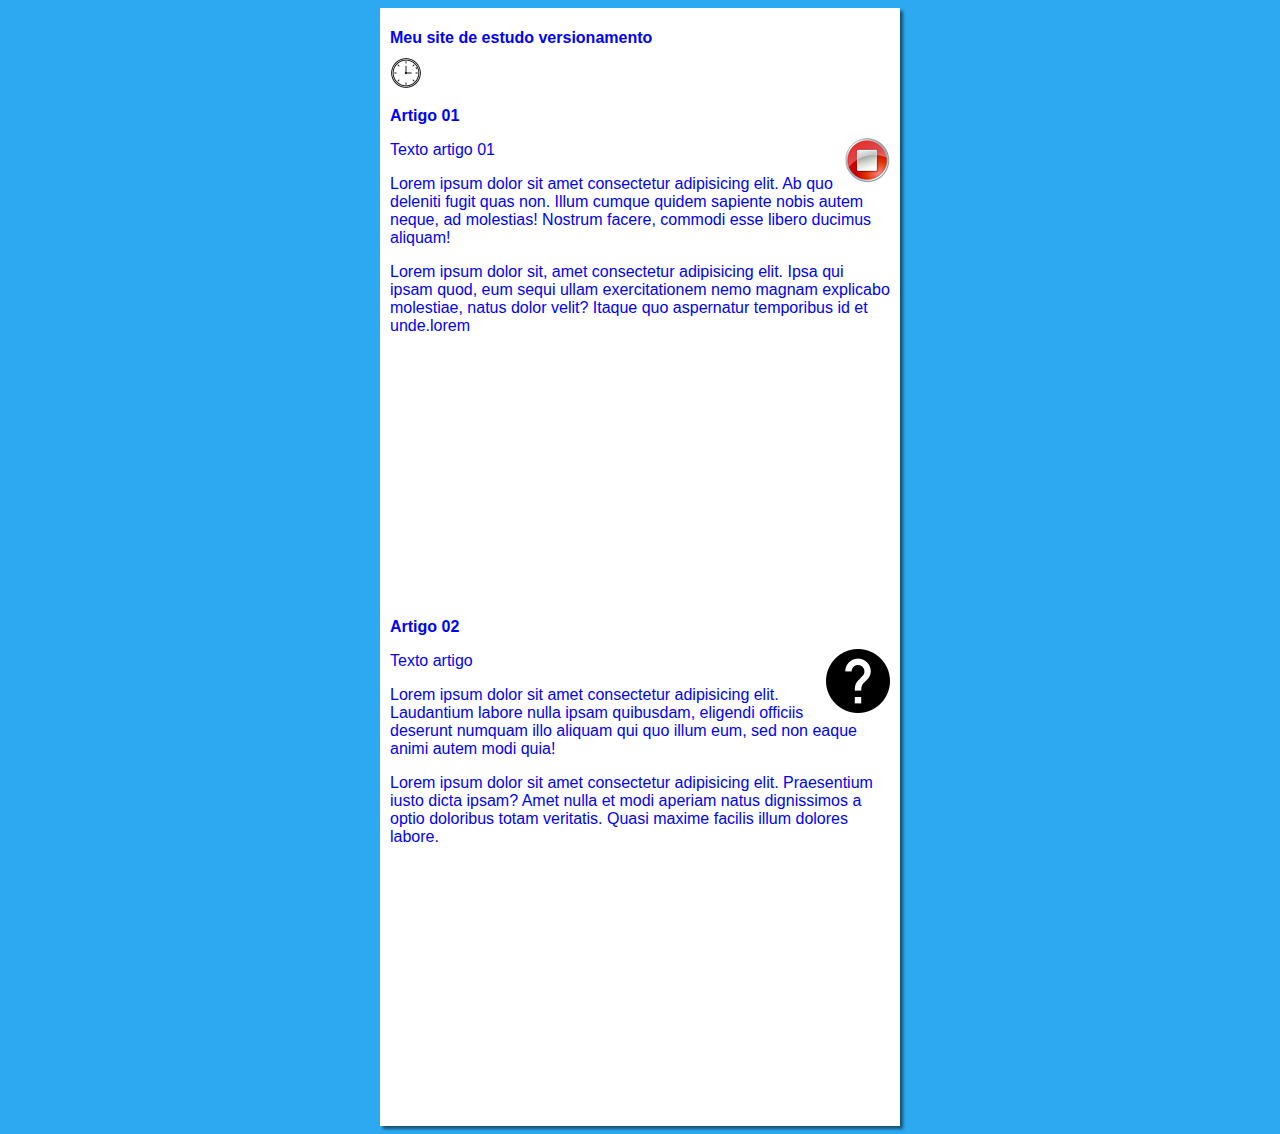
<file: Site Alexandre/index.html>
<!DOCTYPE html>
<html lang="pt-br">
<head>
    <meta charset="UTF-8">
    <meta http-equiv="X-UA-Compatible" content="IE=edge">
    <meta name="viewport" content="width=device-width, initial-scale=1.0">
    <link rel="stylesheet" href="estilo/style.css">
    <title>Site Curso em vídeo</title>
</head>
<body>
    <main>
        <header>
            <h1>Meu site de estudo versionamento</h1>
            <img src="img/relogio.png" alt="Relogio">
        </header>
        
        <article>
            <h2>Artigo 01</h2>
            <img class="lado" src="img/22947_red_stop_icon.png" alt="Img stop">
        
            <p>Texto artigo 01</p>
            <p> Lorem ipsum dolor sit amet consectetur adipisicing elit. Ab quo deleniti fugit quas non. Illum cumque quidem sapiente nobis autem neque, ad molestias! Nostrum facere, commodi esse libero ducimus aliquam!</p>
            <p>Lorem ipsum dolor sit, amet consectetur adipisicing elit. Ipsa qui ipsam quod, eum sequi ullam exercitationem nemo magnam explicabo molestiae, natus dolor velit? Itaque quo aspernatur temporibus id et unde.lorem</p>
            <iframe width="400" height="250" src="https://www.youtube.com/embed/P8LxrpNQrTU" title="YouTube video player" frameborder="0" allow="accelerometer; autoplay; clipboard-write; encrypted-media; gyroscope; picture-in-picture" allowfullscreen></iframe>
        
        </article>
        <article>
            <h2>Artigo 02</h2>
            <img class="lado" src="img/326654_help_icon.png" alt="Img Help">
        
            <p>Texto artigo</p>
            <p>Lorem ipsum dolor sit amet consectetur adipisicing elit. Laudantium labore nulla ipsam quibusdam, eligendi officiis deserunt numquam illo aliquam qui quo illum eum, sed non eaque animi autem modi quia!</p>
            <p>Lorem ipsum dolor sit amet consectetur adipisicing elit. Praesentium iusto dicta ipsam? Amet nulla et modi aperiam natus dignissimos a optio doloribus totam veritatis. Quasi maxime facilis illum dolores labore.</p>

         <iframe width="400" height="250" src="https://www.youtube.com/embed/Ptbk2af68e8" title="YouTube video player" frameborder="0" allow="accelerometer; autoplay; clipboard-write; encrypted-media; gyroscope; picture-in-picture" allowfullscreen></iframe>
        </article>

    </main>
</body>
</html>
</file>
<file: Site Alexandre/estilo/style.css>
*{
    font-family: Arial, Helvetica, sans-serif;
    font-size: 16px;
    color: blue;
}

body {
    background-color: rgb(44, 169, 241);
}

img.lado{
    float:right;
}
main{
    background-color: white;
    width: 500px;
    margin: auto;
    padding: 10px;
    box-shadow: 3px 3px 3px rgba(0, 0, 0, 0.521);
}
</file>
